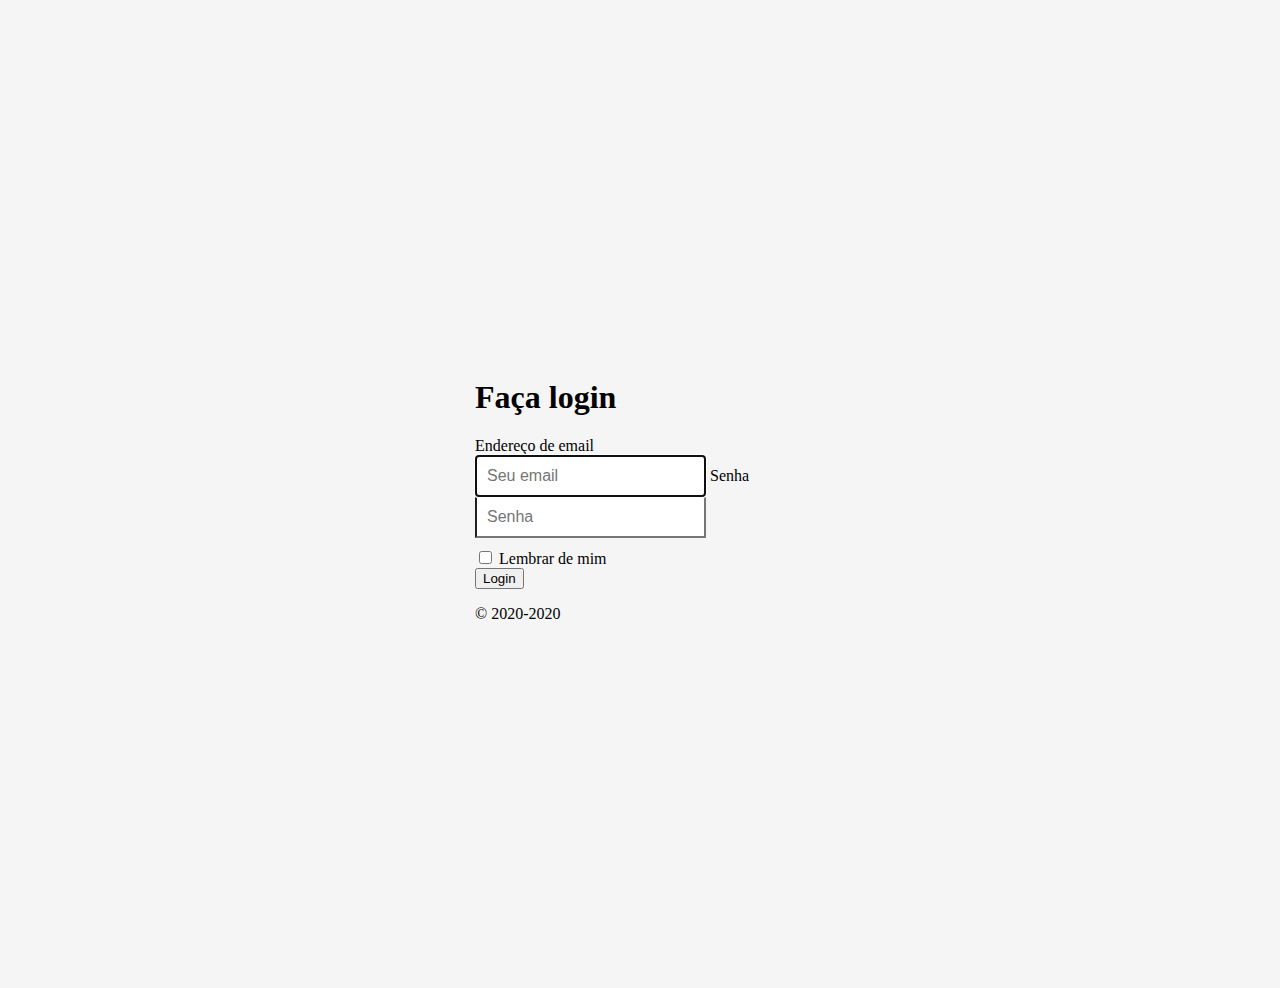
<file: Views/login.html>
﻿<!DOCTYPE html>
<html lang="pt-br">
<head>

    <meta charset="utf-8" />
    <title>Motors manager</title>

    <link rel="stylesheet" href="https://stackpath.bootstrapcdn.com/bootstrap/4.1.3/css/bootstrap.min.css" integrity="sha384-MCw98/SFnGE8fJT3GXwEOngsV7Zt27NXFoaoApmYm81iuXoPkFOJwJ8ERdknLPMO" crossorigin="anonymous">
    <link href="..\Content\signin.css" rel="stylesheet">
</head>
<body>
    <form class="form-signin" action="index.html">
        <!-- <img class="mb-4" src="../../assets/brand/bootstrap-solid.svg" alt="" width="72" height="72"> -->
        <!--<img class="mb-4" src="..\Images\motor.png" alt="" width="72" height="72"> -->
        <h1 class="h3 mb-3 font-weight-normal">Faça login</h1>
        <label for="inputEmail" class="sr-only">Endereço de email</label>
        <input type="email" id="inputEmail" class="form-control" placeholder="Seu email" required autofocus>
        <label for="inputPassword" class="sr-only">Senha</label>
        <input type="password" id="inputPassword" class="form-control" placeholder="Senha" required>
        <div class="checkbox mb-3">
            <label>
                <input type="checkbox" value="remember-me"> Lembrar de mim
            </label>
        </div>
        <button class="btn btn-lg btn-primary btn-block" type="submit">Login</button>
        <p class="mt-5 mb-3 text-muted">&copy; 2020-2020</p>
    </form>

    <script src="https://code.jquery.com/jquery-3.3.1.slim.min.js" integrity="sha384-q8i/X+965DzO0rT7abK41JStQIAqVgRVzpbzo5smXKp4YfRvH+8abtTE1Pi6jizo" crossorigin="anonymous"></script>
    <script src="https://cdnjs.cloudflare.com/ajax/libs/popper.js/1.14.3/umd/popper.min.js" integrity="sha384-ZMP7rVo3mIykV+2+9J3UJ46jBk0WLaUAdn689aCwoqbBJiSnjAK/l8WvCWPIPm49" crossorigin="anonymous"></script>
    <script src="https://stackpath.bootstrapcdn.com/bootstrap/4.1.3/js/bootstrap.min.js" integrity="sha384-ChfqqxuZUCnJSK3+MXmPNIyE6ZbWh2IMqE241rYiqJxyMiZ6OW/JmZQ5stwEULTy" crossorigin="anonymous"></script>
</body>
</html>
</file>
